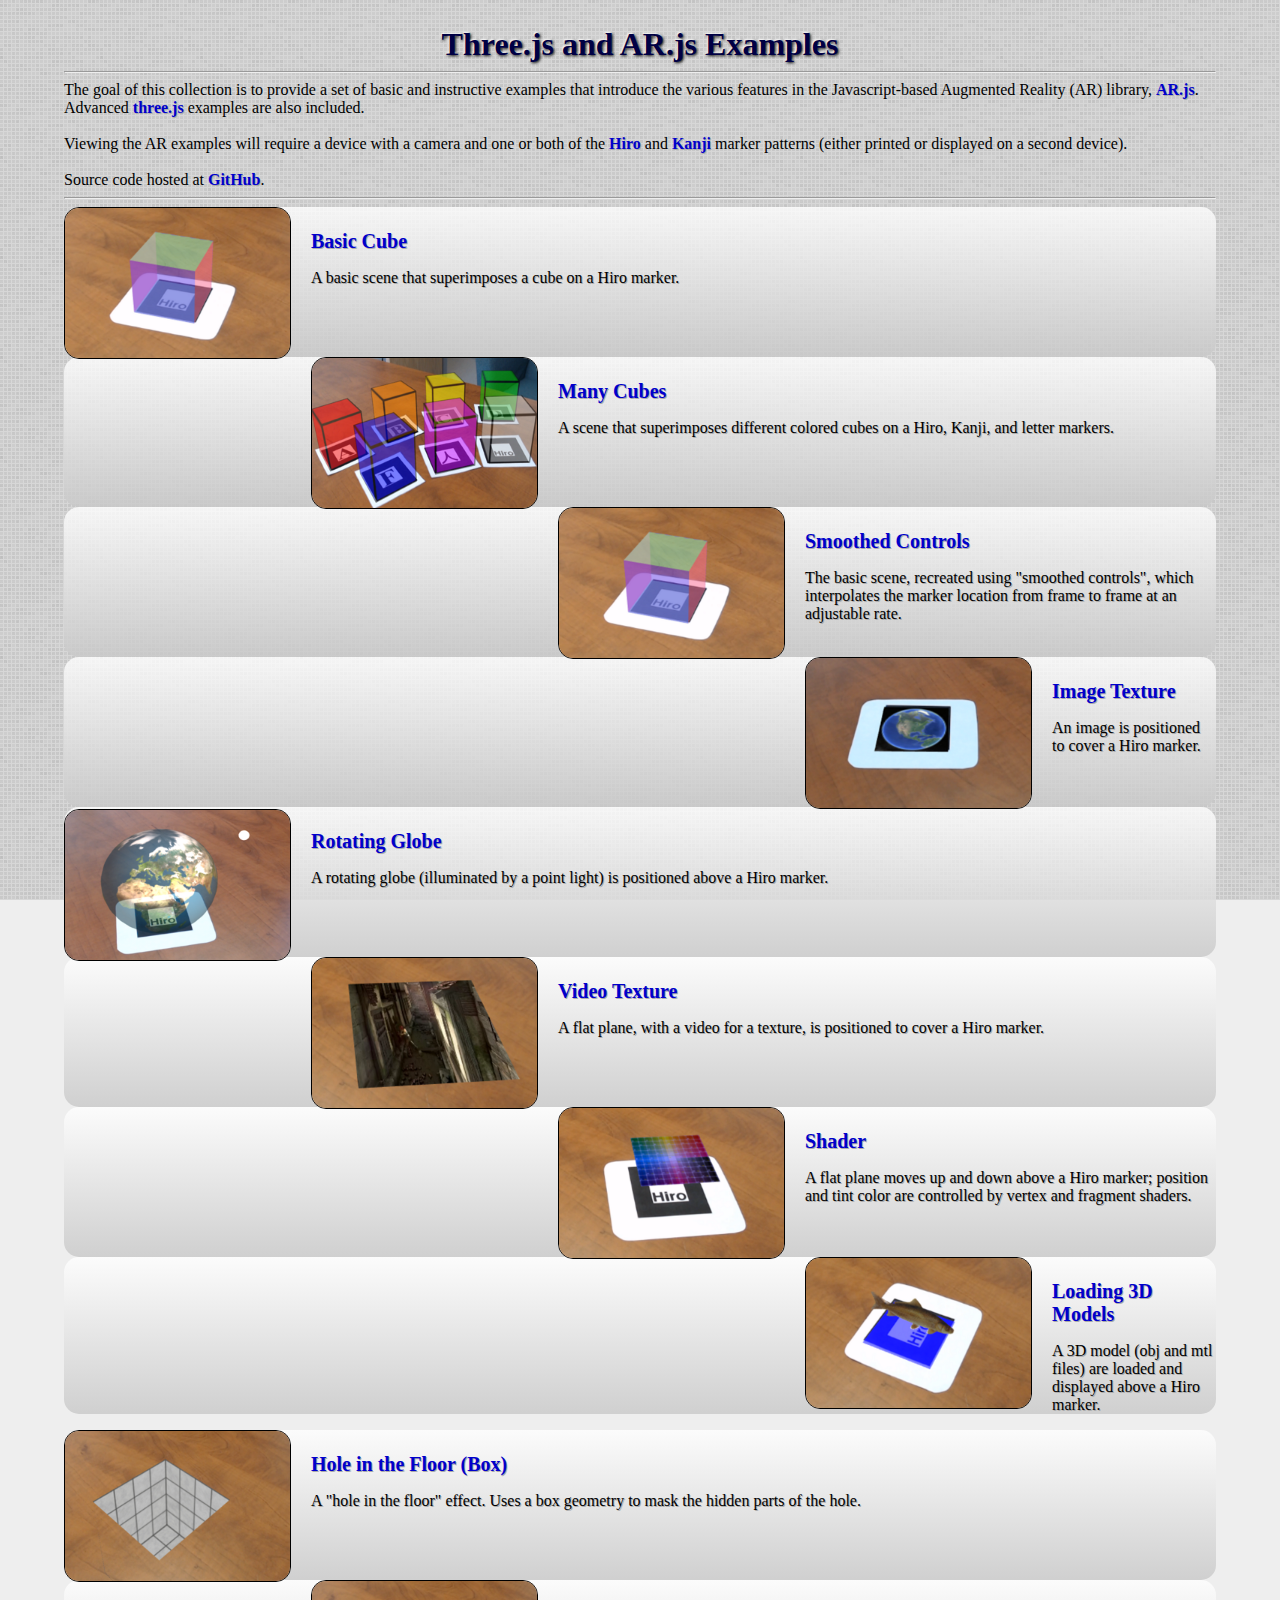
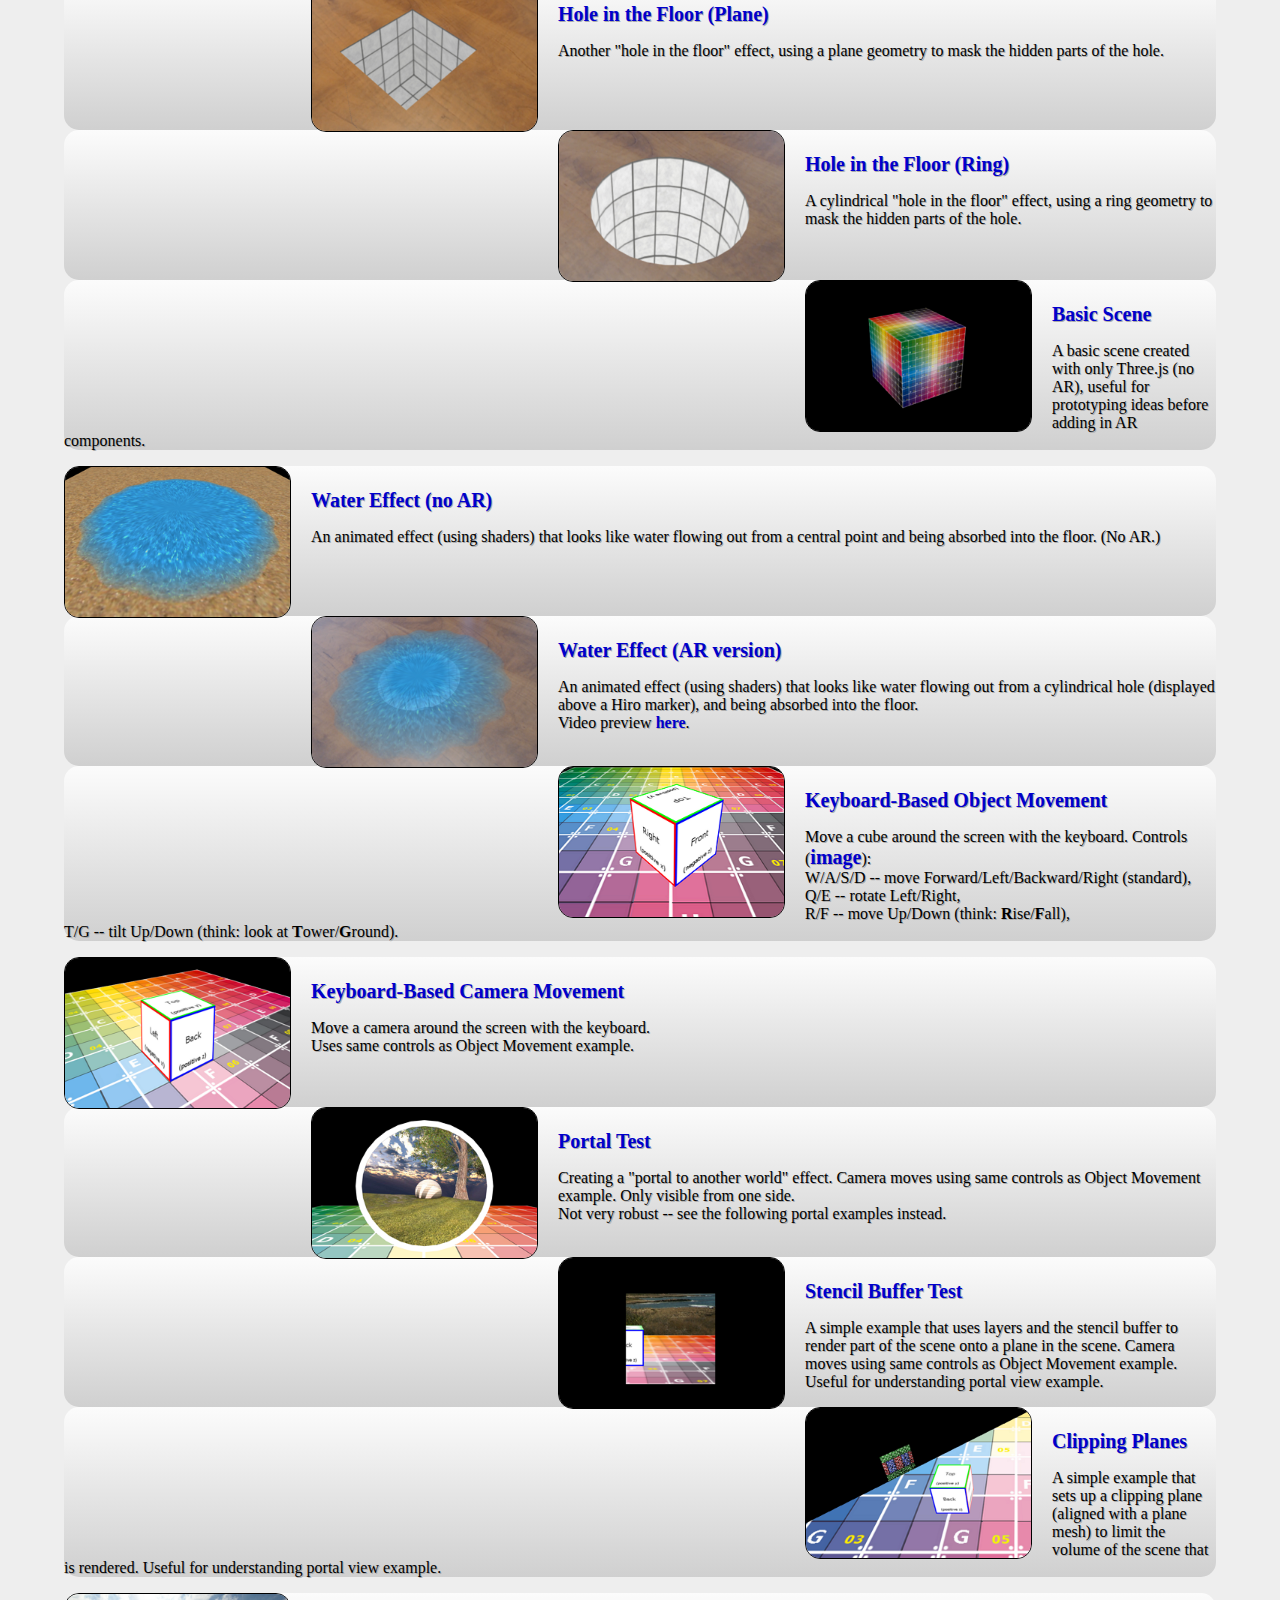
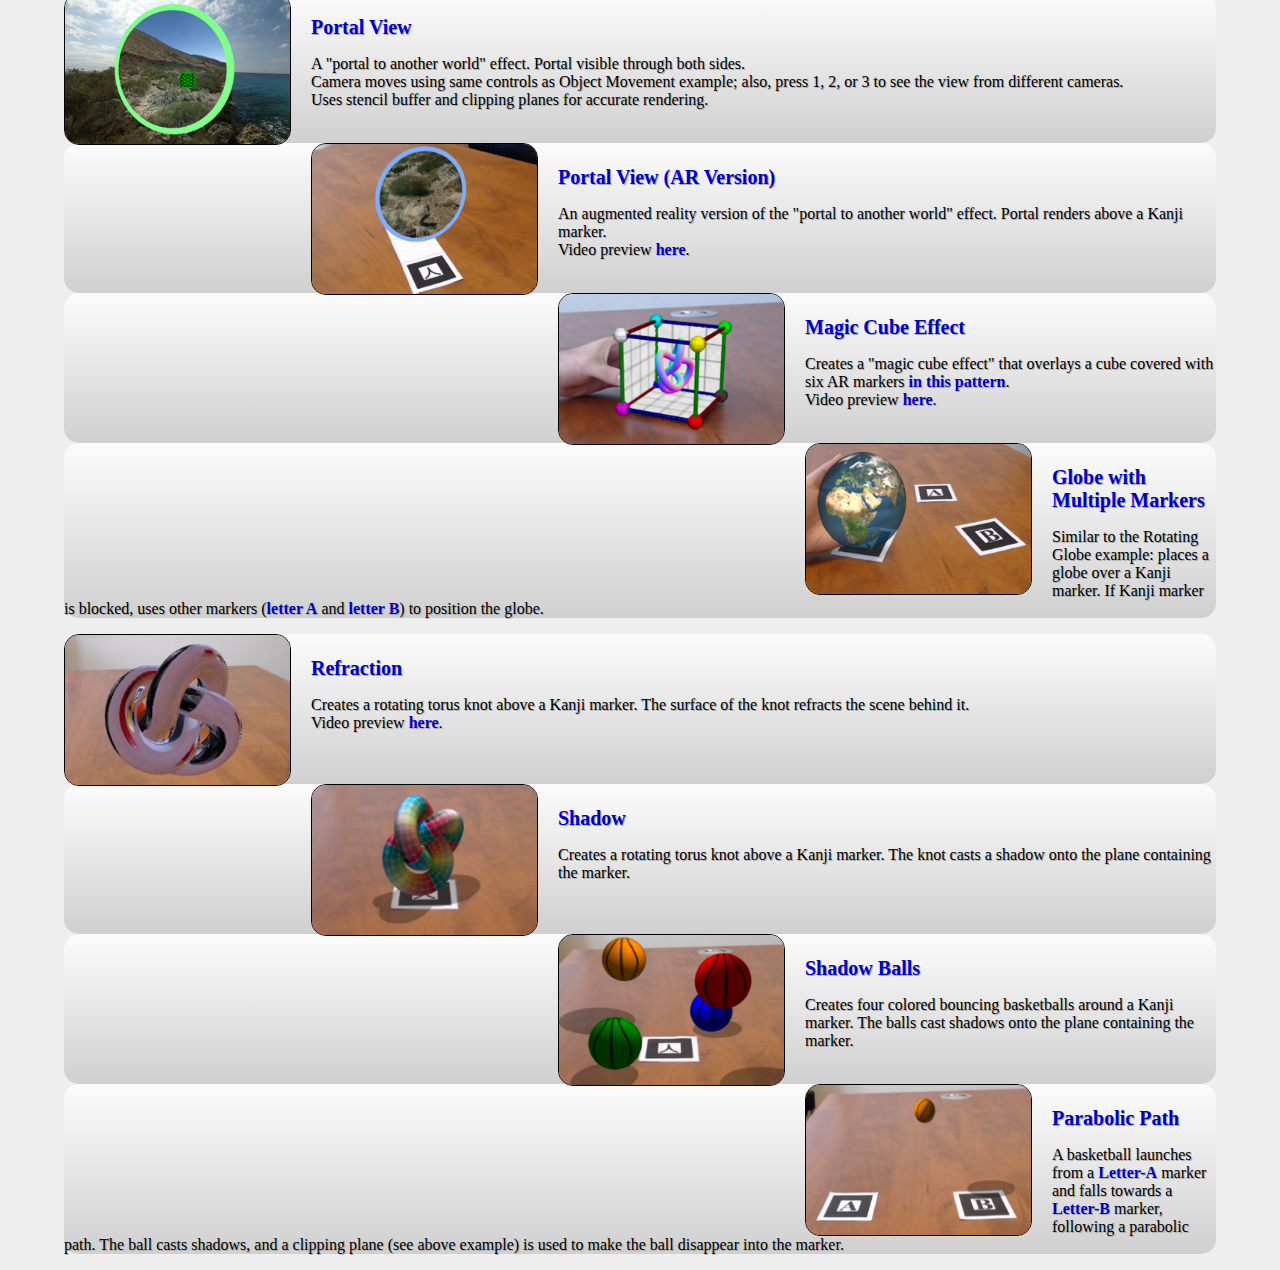
<file: ar/index.html>
<html>
<head>
<title>Three.js and AR.js - examples</title>
<link rel=stylesheet href="css/index.css"/>
</head>
<body>

<div class="bigTitle">Three.js and AR.js Examples</div>
<hr>
The goal of this collection is to provide a set of basic and instructive examples that introduce the various features in the Javascript-based Augmented Reality (AR) library, 
<a class="toc" href="https://github.com/jeromeetienne/AR.js">AR.js</a>. Advanced <a class="toc" href="https://threejs.org/">three.js</a> examples are also included.
<br/><br/>
Viewing the AR examples will require a device with a camera and one or both of the <a class="toc" href="markers/hiro.png">Hiro</a> and <a class="toc" href="markers/kanji.png">Kanji</a> marker patterns (either printed or displayed on a second device).
<br/><br/>
Source code hosted at <a class="toc" href="https://github.com/stemkoski/AR-Examples">GitHub</a>.

<hr/>

<div class="fancy">
<a href="hello-cube.html">
<img src="images/demo/hello-cube.png" class="superImage" />
<br/>Basic Cube</a>
<p class ="superText">A basic scene that superimposes a cube on a Hiro marker.
</p>
</div>

<div class="fancy">
<a href="custom-patterns.html">
<img src="images/demo/custom-patterns.png" class="superImage" />
<br/>Many Cubes</a>
<p class ="superText">A scene that superimposes different colored cubes on a Hiro, Kanji, and letter markers.
</p>
</div>

<div class="fancy">
<a href="smoothed-controls.html">
<img src="images/demo/hello-cube.png" class="superImage" />
<br/>Smoothed Controls</a>
<p class ="superText">The basic scene, recreated using "smoothed controls", which interpolates the marker location from frame to frame at an adjustable rate.
</p>
</div>

<div class="fancy">
<a href="texture.html">
<img src="images/demo/texture.png" class="superImage" />
<br/>Image Texture</a>
<p class ="superText">An image is positioned to cover a Hiro marker.
</p>
</div>

<div class="fancy">
<a href="globe.html">
<img src="images/demo/globe.png" class="superImage" />
<br/>Rotating Globe</a>
<p class ="superText">A rotating globe (illuminated by a point light) is positioned above a Hiro marker.
</p>
</div>

<div class="fancy">
<a href="video.html">
<img src="images/demo/video.png" class="superImage" />
<br/>Video Texture</a>
<p class ="superText">A flat plane, with a video for a texture, is positioned to cover a Hiro marker.
</p>
</div>

<div class="fancy">
<a href="shader.html">
<img src="images/demo/shader.png" class="superImage" />
<br/>Shader</a>
<p class ="superText">A flat plane moves up and down above a Hiro marker; position and tint color are controlled by vertex and fragment shaders.
</p>
</div>

<div class="fancy">
<a href="model.html">
<img src="images/demo/model.png" class="superImage" />
<br/>Loading 3D Models</a>
<p class ="superText">A 3D model (obj and mtl files) are loaded and displayed above a Hiro marker.
</p>
</div>

<div class="fancy">
<a href="hole-box.html">
<img src="images/demo/hole-box.png" class="superImage" />
<br/>Hole in the Floor (Box)</a>
<p class ="superText">A "hole in the floor" effect. Uses a box geometry to mask the hidden parts of the hole.
</p>
</div>

<div class="fancy">
<a href="hole-plane.html">
<img src="images/demo/hole-box.png" class="superImage" />
<br/>Hole in the Floor (Plane)</a>
<p class ="superText">Another "hole in the floor" effect, using a plane geometry to mask the hidden parts of the hole.
</p>
</div>

<div class="fancy">
<a href="hole-ring.html">
<img src="images/demo/hole-ring.png" class="superImage" />
<br/>Hole in the Floor (Ring)</a>
<p class ="superText">A cylindrical "hole in the floor" effect, using a ring geometry to mask the hidden parts of the hole.
</p>
</div>

<div class="fancy">
<a href="basic-scene.html" target="_blank">
<img src="images/demo/basic-scene.png" class="superImage" />
<br/>Basic Scene</a>
<p class ="superText"> A basic scene created with only Three.js (no AR), useful for prototyping ideas before adding in AR components. </p>
</div>

<div class="fancy">
<a href="water-effect.html" target="_blank">
<img src="images/demo/water-effect.png" class="superImage" />
<br/>Water Effect (no AR)</a>
<p class ="superText"> An animated effect (using shaders) that looks like water flowing 
out from a central point and being absorbed into the floor. (No AR.)</p>
</div>

<div class="fancy">
<a href="water-effect-AR.html" target="_blank">
<img src="images/demo/water-effect-AR.png" class="superImage" />
<br/>Water Effect (AR version)</a>
<p class ="superText"> An animated effect (using shaders) that looks like water flowing 
out from a cylindrical hole (displayed above a Hiro marker), and being absorbed into the floor. 
<br/>Video preview <a class="toc" href="https://www.youtube.com/watch?v=3DfcD5APnEU">here</a>. </p>
</div>

<div class="fancy">
<a href="keyboard-mesh-move.html" target="_blank">
<img src="images/demo/mesh-movement.png" class="superImage" />
<br/>Keyboard-Based Object Movement</a>
<p class ="superText"> Move a cube around the screen with the keyboard. Controls (<a href="images/movement-controls.png">image</a>): <br>W/A/S/D -- move Forward/Left/Backward/Right (standard), <br>Q/E -- rotate Left/Right, <br>R/F -- move Up/Down (think: <b>R</b>ise/<b>F</b>all), <br>T/G -- tilt Up/Down (think: look at <b>T</b>ower/<b>G</b>round).</p>
</div>

<div class="fancy">
<a href="keyboard-camera-move.html" target="_blank">
<img src="images/demo/camera-movement.png" class="superImage" />
<br/>Keyboard-Based Camera Movement</a>
<p class ="superText"> Move a camera around the screen with the keyboard. <br>Uses same controls as Object Movement example. </p>
</div>

<div class="fancy">
<a href="portal-half-keyboard-test.html" target="_blank">
<img src="images/demo/portal-half-keyboard-test.png" class="superImage" />
<br/>Portal Test</a>
<p class ="superText"> Creating a "portal to another world" effect. Camera moves using same controls as Object Movement example. Only visible from one side. 
<br/>Not very robust -- see the following portal examples instead.</p>
</div>

<div class="fancy">
<a href="stencil-test.html" target="_blank">
<img src="images/demo/stencil-test.png" class="superImage" />
<br/>Stencil Buffer Test</a>
<p class ="superText"> A simple example that uses layers and the stencil buffer to render part of the scene
onto a plane in the scene. Camera moves using same controls as Object Movement example. Useful for understanding portal view example. </p>
</div>

<div class="fancy">
<a href="clipping-planes.html" target="_blank">
<img src="images/demo/clipping-planes.png" class="superImage" />
<br/>Clipping Planes</a>
<p class ="superText"> A simple example that sets up a clipping plane (aligned with a plane mesh) to limit the volume of the scene that is rendered. Useful for understanding portal view example. </p>
</div>

<div class="fancy">
<a href="portal-view.html" target="_blank">
<img src="images/demo/portal-view.png" class="superImage" />
<br/>Portal View</a>
<p class ="superText"> A "portal to another world" effect. Portal visible through both sides. 
<br/>Camera moves using same controls as Object Movement example; also, press 1, 2, or 3 to see the view from different cameras. 
<br/>Uses stencil buffer and clipping planes for accurate rendering. 
 </p>
</div>

<div class="fancy">
<a href="portal-view-AR.html" target="_blank">
<img src="images/demo/portal-view-AR.png" class="superImage" />
<br/>Portal View (AR Version)</a>
<p class ="superText"> An augmented reality version of the "portal to another world" effect. Portal renders above a Kanji marker.
<br/>Video preview <a class="toc" href="https://www.youtube.com/watch?v=-gZ3Kv9juYg">here</a>. </p>
</div>

<div class="fancy">
<a href="magic-cube.html" target="_blank">
<img src="images/demo/magic-cube.png" class="superImage" />
<br/>Magic Cube Effect</a>
<p class ="superText"> Creates a "magic cube effect" that overlays a cube covered with six AR markers <a class="toc" href="markers/cube.png">in this pattern</a>. 
<br/>Video preview <a class="toc" href="https://www.youtube.com/watch?v=ZI6oJJFgACM">here</a>. </p>
</div>

<div class="fancy">
<a href="globe-multi-marker.html" target="_blank">
<img src="images/demo/globe-multi-marker.png" class="superImage" />
<br/>Globe with Multiple Markers</a>
<p class ="superText"> Similar to the Rotating Globe example: places a globe over a Kanji marker. If Kanji marker is blocked, uses other markers (<a class="toc" href="markers/letterA.png">letter A</a> and <a class="toc" href="markers/letterB.png">letter B</a>) to position the globe. </p>
</div>

<div class="fancy">
<a href="refraction.html" target="_blank">
<img src="images/demo/refraction.png" class="superImage" />
<br/>Refraction</a>
<p class ="superText"> Creates a rotating torus knot above a Kanji marker. The surface of the knot refracts the scene behind it.
<br/>Video preview <a class="toc" href="https://www.youtube.com/watch?v=8-YnBk1LL-8">here</a>. 
</p>
</div>

<div class="fancy">
<a href="shadow.html" target="_blank">
<img src="images/demo/shadow.png" class="superImage" />
<br/>Shadow</a>
<p class ="superText"> Creates a rotating torus knot above a Kanji marker. The knot casts a shadow onto the plane containing the marker. </p>
</div>

<div class="fancy">
<a href="shadow-balls.html" target="_blank">
<img src="images/demo/shadow-balls.png" class="superImage" />
<br/>Shadow Balls</a>
<p class ="superText"> Creates four colored bouncing basketballs around a Kanji marker. The balls cast shadows onto the plane containing the marker. </p>
</div>

<div class="fancy">
<a href="parabolic-path.html" target="_blank">
<img src="images/demo/parabolic-path.png" class="superImage" />
<br/>Parabolic Path</a>
<p class ="superText"> A basketball launches from a <a class="toc" href="markers/letterA.png">Letter-A</a> marker and falls towards a <a class="toc" href="markers/letterB.png">Letter-B</a> marker, following a parabolic path. The ball casts shadows, and a clipping plane (see above example) is used
to make the ball disappear into the marker. </p>
</div>

<!--
<div class="fancy">
<a href="screen-hole.html" target="_blank">
<img src="images/demo/screen-hole.png" class="superImage" />
<br/>Screen Hole with Multiple Markers</a>
<p class ="superText"> Simulating a "hole-in-the-wall" effect; uses <a href="markers/kanji-abcd.png">Kanji-ABCD</a> pattern. For simplicity, open <a href="screen-hole-QR.png">this image</a> and scan the QR code with your phone/tablet to be brought directly to the example (idea from Jerome Etienne). </p>
</div>
-->

<!--
<div class="fancy">
<a href="zzzz.html" target="_blank">
<img src="images/demo/zzzz.png" class="superImage" />
<br/>zzzz</a>
<p class ="superText"> ... </p>
</div>
-->

</body>
</html>
</file>
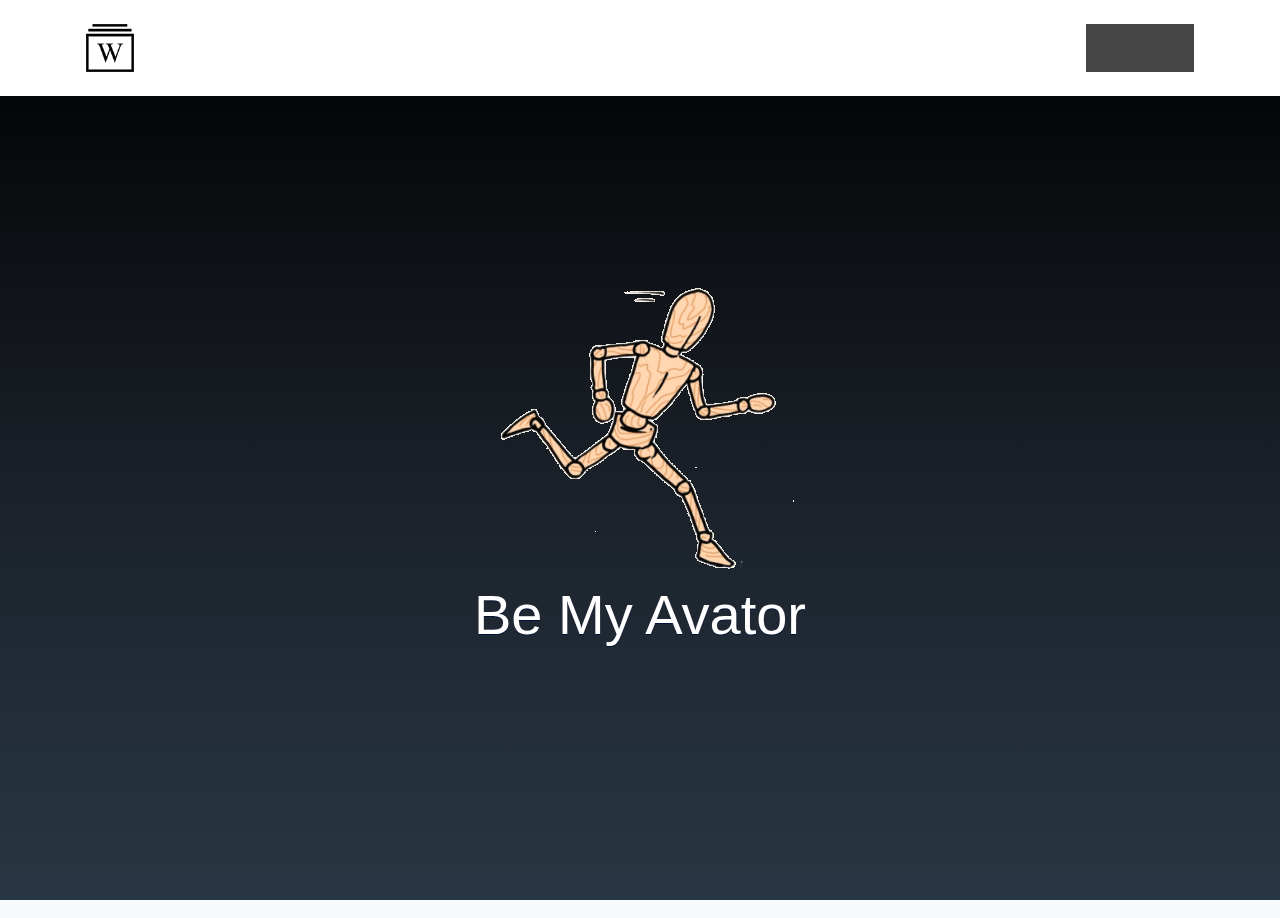
<file: copy.html>
---
layout: none
title: 404 - Page not found
permalink: /slides/keynote.html
---
<!doctype html>
<html lang="en" prefix="og: http://ogp.me/ns#">
  <head>
    <meta charset="utf-8">
    <meta name="viewport" content="width=device-width, initial-scale=1">

    <!-- CLEAN MARKUP = GOOD KARMA.
      Hi source code lover,

      you're a curious person and a fast learner ;)
      Let's make something beautiful together. Contribute on Github:
      https://github.com/webslides/webslides

      Thanks!
    -->

    <!-- SEO -->
    <title>WebSlides Keynote: Make a Keynote presentation using HTML</title>
    <meta name="description" content="WebSlides is the easiest way to make HTML presentations. Just essential features, clean code, and lovely CSS.">

    <!-- URL CANONICAL -->
    <!-- <link rel="canonical" href="http://your-url.com/permalink"> -->

    <!-- Google Fonts -->
    <link href="https://fonts.googleapis.com/css?family=Roboto:100,100i,300,300i,400,400i,700,700i%7CMaitree:200,300,400,600,700&amp;subset=latin-ext" rel="stylesheet">

    <!-- CSS Base -->
    <link rel="stylesheet" type='text/css' media='all' href="../static/css/webslides.css">

    <!-- Optional - CSS SVG Icons (Font Awesome) -->
    <link rel="stylesheet" type="text/css" media="all" href="../static/css/svg-icons.css">

    <!-- SOCIAL CARDS (ADD YOUR INFO) -->

    <!-- FACEBOOK -->
    <meta property="og:url" content="http://your-url.com/permalink"> <!-- EDIT -->
    <meta property="og:type" content="article">
    <meta property="og:title" content="Make a Keynote presentation using HTML"> <!-- EDIT -->
    <meta property="og:description" content="Using Augremented Reality To Advertise Your Company"> <!-- EDIT -->
    <meta property="og:updated_time" content="2017-01-04T17:32:14"> <!-- EDIT -->
    <meta property="og:image" content="../static/images/share-webslides.jpg" > <!-- EDIT -->

    <!-- TWITTER -->
    <meta name="twitter:card" content="summary_large_image">
    <meta name="twitter:site" content="@webslides"> <!-- EDIT -->
    <meta name="twitter:creator" content="@jlantunez"> <!-- EDIT -->
    <meta name="twitter:title" content="Make a Keynote presentation using HTML"> <!-- EDIT -->
    <meta name="twitter:description" content="Using Augremented Reality To Advertise Your Company"> <!-- EDIT -->
    <meta name="twitter:image" content="../static/images/share-webslides.jpg"> <!-- EDIT -->

    <!-- FAVICONS -->
    <link rel="shortcut icon" sizes="16x16" href="../static/images/favicons/favicon.png">
    <link rel="shortcut icon" sizes="32x32" href="../static/images/favicons/favicon-32.png">
    <link rel="apple-touch-icon icon" sizes="76x76" href="../static/images/favicons/favicon-76.png">
    <link rel="apple-touch-icon icon" sizes="120x120" href="../static/images/favicons/favicon-120.png">
    <link rel="apple-touch-icon icon" sizes="152x152" href="../static/images/favicons/favicon-152.png">
    <link rel="apple-touch-icon icon" sizes="180x180" href="../static/images/favicons/favicon-180.png">
    <link rel="apple-touch-icon icon" sizes="192x192" href="../static/images/favicons/favicon-192.png">

    <!-- Android -->
    <meta name="mobile-web-app-capable" content="yes">
    <meta name="theme-color" content="#333333">
  </head>
  <body>
    <header role="banner">
      <nav role="navigation">
        <p class="logo"><a href="../index.html" title="WebSlides">WebSlides</a></p>
        <ul>
          <li class="github">
            <a rel="external" href="https://github.com/webslides/webslides" title="Github">
              <svg class="fa-github">
                <use xlink:href="#fa-github"></use>
              </svg>
              <em>WebSlides</em>
            </a>
          </li>
          <li class="twitter">
            <a rel="external" href="https://twitter.com/webslides" title="Twitter">
              <svg class="fa-twitter">
                <use xlink:href="#fa-twitter"></use>
              </svg>
              <em>@WebSlides</em>
            </a>
          </li>
          <!--  <li class="dribbble"><a rel="external" href="http://dribbble.com/webslides" title="Dribbble"><svg class="fa-dribbble"><use xlink:href="#fa-dribbble"></use></svg> <em>webslides</em></a></li> -->
        </ul>
      </nav>
    </header>

    <main role="main">
      <article id="webslides">

        <!-- Quick Guide
          - Each parent <section> in the <article id="webslides"> element is an individual slide.
          - Vertical sliding = <article id="webslides" class="vertical">
          - <div class="wrap"> = container 90% / <div class="wrap size-50"> = 45%;
        -->

        <section class="bg-apple aligncenter">
          <!--.wrap = container (width: 90%) -->
          <div class="wrap">
            <h1><img src="../static/images/123a.png" alt="Apple Logo"></h1>
            <h1>Be My Avator</h1>
          </div>
          <!-- .end .wrap -->
        </section>
        <section class="bg-apple">
          <!--.wrap = container (width: 90%) -->
          <div class="wrap size-50">
            <h1>How Can I Get My Information In Front Of Right People</h1>
            <p class="text-intro">And How Do I Make Sure That My Information Is Going To Be There After I leave.</p>
           <!-- <p><code>.bg-apple</code></p>-->
           
          </div>
          <!-- .end .wrap -->
        </section>
        <section class="bg-apple aligncenter">
          <!--.wrap = container (width: 90%) -->
          <div class="wrap">
            <h2>Let Me Present "Be My Avatar"</h2>
          </div>
          <!-- .end .wrap -->
        </section>
        <section class="bg-apple">
          <div class="wrap">
            <h2>Features</h2>
            <ul class="flexblock features">
              <li>
                <div>
                  <h2>
                    <span>&rarr;</span>
                    Simple Navigation
                  </h2>
                  with arrow keys and swipe.
                </div>
              </li>
              <li>
                <div>
                  <h2>
                   <img src="/static/images/3d.png" />
                   3d Intergration and Image Interaction
                  </h2>
                  For Your Perfect Interaction
                </div>
              </li>
              <li>
                <div>
                  <h2>
                    <img src="/static/images/ai.png" />
                    AI Interaction
                  </h2>
                  Allowing You To Customize For Development
                </div>
              </li>
              <li>
                <div>
                  <h2>
                    <span>40<sup>+</sup></span>
                    Beautiful Components
                  </h2>
                  Covers, cards, quotes...
                </div>
              </li>
              <li>
                <div>
                  <h2>
                    <svg class="fa-text-height">
                      <use xlink:href="#fa-text-height"></use>
                    </svg>
                    Vertical Rhythm
                  </h2>
                  Use multiples of 8.
                </div>
              </li>
              <li>
                <div>
                  <h2>
                    <span>500<sup>+</sup></span>
                    SVG Icons
                  </h2>
                  Font Awesome Kit.
                </div>
              </li>
            </ul>
          </div>
        </section>
        <section class="bg-apple">
          <div class="wrap">
            <div class="content-left">
              <h2>Technologies We Are Using</h2>
            </div>
            <!-- end .content-left -->
            <div class="content-left">
              <p>Be My Avatar is a wonderful way to showcase your you. And All Content Is Owned By The User. Images are property of their respective owners.</p>
            </div>
            <!-- end .content-left -->
            <ul class="flexblock">
              <li>
                <div>
                  <img class="" src="../static/images/logos/blender.svg" alt="Blender">
                </div>
              </li>
              <li>
                <div>
                  <img class="" src="../static/images/logos/threejs.svg" alt="Three.js">
                </div>
              </li>
              <li>
                <div>
                  <img class="" src="../static/images/react.png" alt="React Native">
                </div>
              </li>
            </ul>
          </div>
          <!-- .end .wrap -->
        </section>
        <section class="bg-apple">
          <div class="wrap">
            <div class="content-left">
              <h2>Be My Avator can help you build a culture of excellence.</h2>
            </div>
            <!-- end .content-left -->
            <div class="content-left">
              <p>The art of storytelling has changed. Hypertext, clean code, and beauty as narrative elements. Just essential features and lovely CSS. Plus Augrmented Reality, 3D Intergration and Image Intraction. </p>
            </div>
            <!-- end .content-left -->
            <ul class="flexblock metrics">
              <li> Founded
                <span>2021</span>
              </li>
              <li>
                <span>
                  <svg class="fa-users">
                    <use xlink:href="#fa-users"></use>
                  </svg>
                </span>
                5 Subscribers
              </li>
              <li>
                <span>
                  <svg class="fa-line-chart">
                    <use xlink:href="#fa-line-chart"></use>
                  </svg>
                </span>
                Revenue: $1M
              </li>
              <li>
                Monthly Growth
                <span>64%</span>
              </li>
            </ul>
          </div>
          <!-- .end .wrap -->
        </section>
        <section class="bg-apple">
          <!--.wrap o <nav> = container 1200px -->
          <div class="wrap">
            <ul class="flexblock metrics border">
              <li> Founded
                <span>2021</span>
              </li>
              <li>
                <span>
                  <svg class="fa-users">
                    <use xlink:href="#fa-users"></use>
                  </svg>
                </span>
                5 Subscribers
              </li>
              <li>
                <span>
                  <svg class="fa-line-chart">
                    <use xlink:href="#fa-line-chart"></use>
                  </svg>
                </span>
                Revenue: $16M
              </li>
              <li>
                Monthly Growth
                <span>64%</span>
              </li>
              <li>
                <span>
                  <svg class="fa-building-o">
                    <use xlink:href="#fa-building-o"></use>
                  </svg>
                </span>
                1 Offices
              </li>
              <li>
                <span>
                  <svg class="fa-smile-o">
                    <use xlink:href="#fa-smile-o"></use>
                  </svg>
                </span>
                1 Employee
              </li>
              <li>
                <span>
                $4M
                </span>
                EBITDA
              </li>
              <li>
                <span>
                  <svg class="fa-university">
                    <use xlink:href="#fa-university"></use>
                  </svg>
                </span>
                Bank: £0
              </li>
            </ul>
          </div>
          <!-- .end .wrap -->
        </section>
        <section class="bg-apple aligncenter">
          <span class="background dark" style="background-image:url('https://source.unsplash.com/pb_lF8VWaPU/')"></span>
          <div class="wrap">
            <h2 class="text-data">3,000</h2>
            <h3>Downloads In The First 24 hours</h3>
          </div>
          <!-- .end .wrap -->
        </section>
        <section class="bg-apple aligncenter">
          <!--.wrap = container (width: 90%) -->
          <div class="wrap">
            <h2 class="text-data">£10 Million</h2>
            <h3>Revenue in Q4 2024</h3>
          </div>
          <!-- .end .wrap -->
        </section>
       <!-- <section class="bg-apple slide-bottom">-->
          <!-- Overlay/Opacity: [class*="bg-"] > .background.dark or .light -->
         <!-- <span class="background" style="background-image:url('https://source.unsplash.com/Y5Tjb62cxl8/')"></span>
          <div class="wrap">
            <div class="content-left">
              <p>
                <svg class="large fa-tree">
                  <use xlink:href="#fa-tree"></use>
                </svg>
              </p>
              <h2>1,000,000</h2>
              <h3>We're working to protect up to a million acres of sustainable forest.</h3>
            </div>
          </div>-->
          <!-- .end .wrap -->
       <!--  </section>-->
        <section class="bg-apple">
          <div class="wrap">
            <div class="card-50">
              <figure><img class="aligncenter" src="../static/images/iphone.png" alt="iPhone"></figure>
              <div class="flex-content">
                <h2>
                  <svg class="fa-apple">
                    <use xlink:href="#fa-apple"></use>
                  </svg>
                  System Requirements And Compatibility<br />
                  iPhone 7
                </h2>
                <p class="text-intro">3D Touch, 12MP photos, and 4K video.</p>
                <p>Every iPhone they have made was built on the same belief. That a phone should be more than a collection of features. That, above all, a phone should be absolutely simple, beautiful, and magical to use.</p>
              </div>
              <!-- end .flex-content-->
            </div>
            <!-- end .card-50-->
          </div>
          <!-- .end .wrap -->
        </section>
        <section class="bg-apple">
          <div class="wrap">
            <div class="grid vertical-align">
              <div class="column">
                <h2>
                  <svg class="fa-apple">
                    <use xlink:href="#fa-apple"></use>
                  </svg>
                  iPhone 7
                </h2>
                <p class="text-intro">I worked closely with the very talented people at JustinInIT and created a new website. Content <a href="https://bemyavator.github.io/">demo.</a> </p>
                <ul class="description">
                  <li>
                    <span class="text-label">
                    Client:
                    </span>
                    Apple (2016)
                  </li>
                  <li>
                    <span class="text-label">
                    Services:
                    </span>
                    Web Design
                  </li>
                  <li>
                    <span class="text-label">
                    Website:
                    </span>
                    <a href="https://apple.com/iphone/">apple.com/iphone</a>
                  </li>
                </ul>
              </div>
              <!-- end .column-->
              <div class="column">
                <figure>
                  <img src="../static/images/iphone.png" alt="iPhone">
                </figure>
              </div>
              <!-- end figure-->
            </div>
            <!-- end .grid-->
          </div>
          <!-- end .wrap-->
        </section>
        <section class="bg-apple">
          <div class="wrap">
            <div class="card-50">
              <div class="flex-content">
                <ul class="flexblock specs">
                  <li>
                    <div>
                      <svg class="fa-wifi">
                        <use xlink:href="#fa-wifi"></use>
                      </svg>
                      <h2>Ultra-Fast WiFi</h2>
                      Faster LTE with the best worldwide roaming.
                    </div>
                  </li>
                  <li>
                    <div>
                      <svg class="fa-camera">
                        <use xlink:href="#fa-camera"></use>
                      </svg>
                      <h2>Two cameras that shoot as one.</h2>
                      12MP wide angle.
                    </div>
                  </li>
                  <li>
                    <div>
                      <svg class="fa-life-ring">
                        <use xlink:href="#fa-life-ring"></use>
                      </svg>
                      <h2>Lifetime Warranty </h2>
                      We'll fix it or if we can't, we'll replace it.
                    </div>
                  </li>
                </ul>
              </div>
              <!-- end .flex-content-->
              <figure>
                <img class="aligncenter" src="../static/images/iphone.png" alt="iPhone 6">
              </figure>
            </div>
          </div>
          <!-- .end .wrap -->
        </section>
        <section class="bg-apple aligncenter">
          <div class="wrap zoomIn">
            <h1>
              <svg class="fa-apple">
                <use xlink:href="#fa-apple"></use>
              </svg>
              <a href="https://bemyavator.github.io/examples/basic.html#image">Demo</a>
            </h1>
          </div>
          <!-- .end .wrap -->
        </section>
        
        <section class="bg-apple">
          <span class="background-right-bottom" style="background-image:url('https://webslides.tv/static/images/tim-cook.png')"></span>
          <div class="wrap">
            <div class="content-left">
              <blockquote>
                <p>&ldquo;We see that privacy is a fundamental human right that people have. We are going to do everything that we can to help maintain that trust.&rdquo;</p>
                <p><cite>Tim Cook, CEO of Apple.</cite></p>
              </blockquote>
            </div>
          </div>
          <!-- .end .wrap -->
        </section>
        
        <section class="bg-apple fullscreen">
          <!-- Fullscreen Video -->
          <div class="embed">
            <div data-youtube data-youtube-id="lvOKBQvbLhg" data-autoplay></div>
          </div>
          <!-- .end .embed -->
        </section>
        <section class="fullscreen bg-apple aligncenter">
         <div class="embed">
           <video autoplay loop muted poster="https://webslides.tv/static/images/peggy.jpg">
            <source src="https://webslides.tv/static/videos/peggy.mp4" type="video/mp4">
           </video>
          </div><!-- .embed -->
          <!-- .wrap = container (width: 90%) -->
          <div class="wrap size-50">
            <h2><strong>Be Awesome</strong></h2>
          </div>
        </section>
       
        <section class="bg-apple aligncenter">
          <span class="background-right-bottom" style="background-image:url('https://webslides.tv/static/images/tim-cook.png')"></span>
          <div class="wrap">
            <h1>One more thing...</h1>
          </div>
          <!-- .end .wrap -->
        </section>
        
        
        <section class="bg-apple aligncenter">
          <h2 class="text-emoji zoomIn">😎</h2>
          <h3><strong>Thank you!</strong></h2>
          <p><a href="https://twitter.com/webslides" title="@WebSlides on Twitter">@ju3t1ng</a></p>
        </section>

      </article>
    </main>
    <!--main-->

    <!-- Required -->
    <script src="../static/js/webslides.js"></script>

    <script>
      window.ws = new WebSlides();
    </script>

    <!-- OPTIONAL - svg-icons.js (fontastic.me - Font Awesome as svg icons) -->
    <script defer src="../static/js/svg-icons.js"></script>

  </body>
</html>
</file>
<file: ar/css/index.css>
body 
{
	background-color: #eeeeee;
	background-image: url("../images/pixels.png");
	background-repeat: repeat;      /* repeat, no-repeat */
	background-attachment: fixed;   /* scroll, fixed */
	background-position: top left;  /* for no-repeat setting: top/bottom, left/right */
	margin: 2% 5% 0% 5%;            /* top, left, bottom, right or TRBL */
	
	font-family: Georgia, Serif;	/* list font names in order of preference */
	font-weight: normal;            /* normal, bold */
	font-style: normal;             /* normal, italic */
	font-variant: normal;           /* normal, small-caps */
	font-size: 16px;                /* font size */
	color: #000000;                 /* hexadecimal RGB color code */
	text-decoration: none;          /* none, underline, overline, line-through */
	text-align: left;               /* left, right, center, justify */
}

.fancy
{
	min-height: 150px;
	/* next two lines for elder IE compatibility */
	height: auto !important; 
	height: 150px; 
	
	/* Background color and gradients */
	background: #eeeeee;
	background: -moz-linear-gradient(top, #ffffff, #cccccc);
	background: -webkit-gradient(linear, 0% 0%, 0% 100%, from(#ffffff), to(#cccccc));
	/* really nifty translucence */
	background: -moz-linear-gradient(top, rgba(255, 255, 255, 0.8), rgba(200, 200, 200, 0.8) );
	background: -webkit-gradient(linear, 0% 0%, 0% 100%, from( rgba(255, 255, 255, 0.8) ), to( rgba(200, 200, 200, 0.8) ));
	
	/* Rounded corners */
	-moz-border-radius: 15px 15px 15px 15px;
	-webkit-border-radius: 15px 15px 15px 15px;
	border-radius: 15px 15px 15px 15px;
}

/* Page text links */
a 
{
	font-size: 20px;
	font-weight: bold;
	font-variantx: small-caps;
	color:#00c;
	text-shadow: 1px 1px 0px #aaa;
	margin: 13px 0px 0px 0px;
	text-decoration: none;
	
	-webkit-transition: all 300ms ease-in-out;
	-moz-transition: all 300ms ease-in-out;
	-o-transition: all 300ms ease-in-out;
	-ms-transition: all 300ms ease-in-out;
	transition: all 300ms ease-in-out; 
}

.toc
{
	font-size: 16px;
}

a:hover 
{
	color:#c00;
	/*text-shadow: 1px 1px 0px #f00;
	/* gradual change */
	-webkit-transition: all 300ms ease-in-out;
	-moz-transition: all 300ms ease-in-out;
	-o-transition: all 300ms ease-in-out;
	-ms-transition: all 300ms ease-in-out;
	transition: all 300ms ease-in-out; 
}

.superText
{
	color: #000;
	text-shadow: 1px 1px 0px #aaa;
}

a .superImage
{  
	height: 150px;
	width: 225px;
	border: 1px solid #000000;
	margin: 0px 20px 0px 0px;
	float:left;
	
	
	/* Rounded corners */
	-moz-border-radius: 15px 15px 15px 15px;
	-webkit-border-radius: 15px 15px 15px 15px;
	border-radius: 15px 15px 15px 15px;
	
	position: relative; 
	
	-webkit-transition: all 300ms ease-in-out;
	-moz-transition: all 300ms ease-in-out;
	-o-transition: all 300ms ease-in-out;
	-ms-transition: all 300ms ease-in-out;
	transition: all 300ms ease-in-out; 
}  

a:hover .superImage
{  
	top: -10px;  
	
	/* fallback on standard opaque colors */
	-moz-box-shadow: 10px 10px 5px #888;
	-webkit-box-shadow: 10px 10px 5px #888;
	box-shadow: 10px 10px 5px #888;
	/* translucent: the way shadows should be */
	-moz-box-shadow: 10px 10px 5px rgba(0, 0, 0, 0.5);
	-webkit-box-shadow: 10px 10px 5px rgba(0, 0, 0, 0.5);
	box-shadow: 10px 10px 5px rgba(0, 0, 0, 0.5);
	
	-webkit-transition: all 300ms ease-in-out;
	-moz-transition: all 300ms ease-in-out;
	-o-transition: all 300ms ease-in-out;
	-ms-transition: all 300ms ease-in-out;
	transition: all 300ms ease-in-out;
}  

.bigTitle
{
	font-size: 32px;
	font-weight: bold;
	font-variantx: small-caps;
	color:#004;
	text-align: center;
	text-shadow: -1px -1px 2px #fff, 1px 1px 3px #000;	
}
</file>
<file: static/css/svg-icons.css>
/*=====================================================
Important! 
/js/svg-icons.js is required.
======================================================= */

/*=====================================================
Font Awesome 4.4 as SVG Icons via http://fontastic.me  
class = .fa- (Go to https://fortawesome.github.io/Font-Awesome/icons/)

SVG ICONS - Don't use icon fonts: 
https://speakerdeck.com/ninjanails/death-to-fa-fonts
======================================================= */

svg {
	display: inline-block;
	vertical-align: middle;
	width: 1em;
	height: 1em;

}
[class*="fa-"].large{font-size: 8rem;}


.fa-glass {
	width: 1.0000000298023224em;
}

.fa-music {
	width: 0.8571396097540855em;
}

.fa-search {
	width: 0.9285706554849185em;
}

.fa-envelope-o {
	width: 1.000000972300768em;
}

.fa-heart {
	width: 0.9999999646097422em;
}

.fa-star {
	width: 0.9285713043063879em;
}

.fa-star-o {
	width: 0.9285713043063879em;
}

.fa-user {
	width: 0.785713868836563em;
}

.fa-film {
	width: 1.071429569274187em;
}

.fa-th-large {
	width: 0.9285712415972966em;
}

.fa-th {
	width: 1.0000000521540642em;
}

.fa-th-list {
	width: 1.0000000521540642em;
}

.fa-check {
	width: 1.0000000596046448em;
}

.fa-close {
	width: 0.7857149094343185em;
}

.fa-search-plus {
	width: 0.9285706554849185em;
}

.fa-search-minus {
	width: 0.9285706554849185em;
}

.fa-power-off {
	width: 0.8571455205480252em;
}

.fa-signal {
	width: 0.9999999916180968em;
}

.fa-trash-o {
	width: 0.7857138803228736em;
}

.fa-home {
	width: 0.928572153672576em;
}

.fa-file-o {
	width: 0.8571445867419243em;
}

.fa-clock-o {
	width: 0.8571425850192682em;
}

.fa-road {
	width: 1.0714228972792625em;
}

.fa-download {
	width: 0.9285713359713554em;
}

.fa-arrow-circle-o-down {
	width: 0.8571425850192682em;
}

.fa-arrow-circle-o-up {
	width: 0.8571425850192682em;
}

.fa-inbox {
	width: 0.8571455143392086em;
}

.fa-play-circle-o {
	width: 0.8571425850192682em;
}

.fa-repeat {
	width: 0.8571445668737852em;
}

.fa-refresh {
	width: 0.8571436268589423em;
}

.fa-list-alt {
	width: 1.000000972300768em;
}

.fa-lock {
	width: 1.000000972300768em;
}

.fa-flag {
	width: 1.0357158780097961em;
}

.fa-headphones {
	width: 0.9285684004426003em;
}

.fa-volume-off {
	width: 0.42857232317328453em;
}

.fa-volume-down {
	width: 0.642858412116766em;
}

.fa-volume-up {
	width: 0.9285729192197323em;
}

.fa-qrcode {
	width: 0.7857138514518738em;
}

.fa-tag {
	width: 0.8454238213598728em;
}

.fa-tags {
	width: 1.0597098506987095em;
}

.fa-book {
	width: 0.9302451089024544em;
}

.fa-bookmark {
	width: 0.7142852507531643em;
}

.fa-print {
	width: 0.9285733308643103em;
}

.fa-camera {
	width: 1.0714288031060732em;
}

.fa-font {
	width: 0.9285733103752136em;
}

.fa-bold {
	width: 0.7857098877429962em;
}

.fa-italic {
	width: 0.5714278221130371em;
}

.fa-text-height {
	width: 1.000002734363079em;
}

.fa-text-width {
	width: 0.857142724096775em;
}

.fa-align-left {
	width: 0.9999999664723873em;
}

.fa-align-center {
	width: 1.0000009797513485em;
}

.fa-align-right {
	width: 1.0000009797513485em;
}

.fa-align-justify {
	width: 1.0000009797513485em;
}

.fa-list {
	width: 0.9999999906867743em;
}

.fa-dedent {
	width: 0.9999989476054907em;
}

.fa-indent {
	width: 0.9999989476054907em;
}

.fa-video-camera {
	width: 0.9999980057277753em;
}

.fa-image {
	width: 1.071429569274187em;
}

.fa-pencil {
	width: 0.8454248607158661em;
}

.fa-map-marker {
	width: 0.8714316554367542em;
	margin-top: -0.2em;
}

.fa-adjust {
	width: 0.8571425850192682em;
}

.fa-tint {
	width: 0.8714316815137863em;
}

.fa-edit {
	width: 0.9955342138805463em;
}

.fa-share-square-o {
	width: 0.9285693491497113em;
}

.fa-check-square-o {
	width: 0.9280096615352704em;
}

.fa-arrows {
	width: 0.9999999888241291em;
}

.fa-step-backward {
	width: 0.5714307241141796em;
}

.fa-fast-backward {
	width: 1.000000935047865em;
}

.fa-backward {
	width: 0.9966524690389633em;
}

.fa-play {
	width: 0.7851562518626451em;
}

.fa-pause {
	width: 0.8571436069905758em;
}

.fa-stop {
	width: 0.8571436069905758em;
}

.fa-forward {
	width: 0.8604901600629091em;
}

.fa-fast-forward {
	width: 0.9999990034848452em;
}

.fa-step-forward {
	width: 0.5714267063885927em;
}

.fa-eject {
	width: 0.85825614631176em;
}

.fa-chevron-left {
	width: 0.7500009983778em;
}

.fa-chevron-right {
	width: 0.6785712540149689em;
}

.fa-plus-circle {
	width: 0.8571425850192682em;
}

.fa-minus-circle {
	width: 0.8571425850192682em;
}

.fa-times-circle {
	width: 0.8571425850192682em;
}

.fa-check-circle {
	width: 0.8571425850192682em;
}

.fa-question-circle {
	width: 0.8571425850192682em;
}

.fa-info-circle {
	width: 0.8571425850192682em;
}

.fa-crosshairs {
	width: 0.8571436069905758em;
}

.fa-times-circle-o {
	width: 0.8571425850192682em;
}

.fa-check-circle-o {
	width: 0.8571425850192682em;
}

.fa-ban {
	width: 0.8571426247557004em;
}

.fa-arrow-left {
	width: 0.8928571492433548em;
}

.fa-arrow-right {
	width: 0.8214280630151052em;
}

.fa-arrow-up {
	width: 0.9285692870616913em;
}

.fa-arrow-down {
	width: 0.9285712018609047em;
}

.fa-mail-forward {
	width: 1.0000031888484955em;
}

.fa-expand {
	width: 0.8571445606648922em;
}

.fa-compress {
	width: 0.8571445886045694em;
}

.fa-plus {
	width: 0.785714827477932em;
}

.fa-minus {
	width: 0.7857138440012932em;
}

.fa-asterisk {
	width: 0.9285713285207748em;
}

.fa-exclamation-circle {
	width: 0.8571425850192682em;
}

.fa-leaf {
	width: 0.9999980080174282em;
}

.fa-fire {
	width: 0.7857128586620092em;
}

.fa-eye {
	width: 0.9999980051070452em;
}

.fa-eye-slash {
	width: 1.000001983717084em;
}

.fa-exclamation-triangle {
	width: 0.9999999636784196em;
}

.fa-plane {
	width: 0.7860879210056737em;
}

.fa-calendar {
	width: 0.9285707051554937em;
}

.fa-random {
	width: 0.9999999022111297em;
}

.fa-comment {
	width: 0.9999974196152834em;
}

.fa-magnet {
	width: 0.8571425850192682em;
}

.fa-chevron-up {
	width: 0.9999999701976776em;
}

.fa-chevron-down {
	width: 0.9999999850988388em;
}

.fa-retweet {
	width: 1.0714306645095348em;
}

.fa-shopping-cart {
	width: 0.9285732470452785em;
}

.fa-folder {
	width: 0.9285712813336886em;
}

.fa-folder-open {
	width: 1.0485479356721044em;
}

.fa-arrows-v {
	width: 0.42857228219509125em;
}

.fa-arrows-h {
	width: 1.000000972300768em;
}

.fa-bar-chart {
	width: 1.1428574323654175em;
}



.fa-camera-retro {
	width: 1.0000000074505806em;
}

.fa-key {
	width: 0.9391738375027963em;
}

.fa-cogs {
	width: 1.0714287403970957em;
}

.fa-comments {
	width: 1.0000034073991628em;
}

.fa-thumbs-o-up {
	width: 0.8571465983986855em;
}

.fa-thumbs-o-down {
	width: 0.8571435585618019em;
}

.fa-star-half {
	width: 0.4642870929092169em;
}

.fa-heart-o {
	width: 1.0000009778887033em;
}

.fa-sign-out {
	width: 0.875000032285854em;
}

.fa-linkedin-square {
	width: 0.8571416462459638em;
}

.fa-thumb-tack {
	width: 0.6428600810468197em;
}

.fa-external-link {
	width: 0.9999981845417096em;
}

.fa-sign-in {
	width: 0.8571436069905758em;
}

.fa-trophy {
	width: 0.9285706554849185em;
}

.fa-upload {
	width: 0.9285723492503166em;
}

.fa-lemon-o {
	width: 0.8565869312733412em;
}

.fa-phone {
	width: 0.7857128540053964em;
}

.fa-square-o {
	width: 0.7857118571796491em;
}

.fa-bookmark-o {
	width: 0.7142852507531643em;
}

.fa-phone-square {
	width: 0.8571416462459638em;
}

.fa-unlock {
	width: 1.000000972300768em;
}

.fa-credit-card {
	width: 1.0714279003441334em;
}

.fa-feed {
	width: 0.7864560410380363em;
}

.fa-hdd-o {
	width: 0.8571435995399952em;
}

.fa-bullhorn {
	width: 1.000001672655344em;
}

.fa-bell-o {
	width: 0.999999426305294em;
}

.fa-certificate {
	width: 0.8571425257250667em;
}

.fa-hand-o-right {
	width: 1.0000000074505806em;
}

.fa-hand-o-left {
	width: 0.9999989792704582em;
}

.fa-hand-o-up {
	width: 0.8571425552167966em;
}

.fa-hand-o-down {
	width: 0.8571416288614273em;
}

.fa-arrow-circle-left {
	width: 0.8571425850192682em;
}

.fa-arrow-circle-right {
	width: 0.8571425850192682em;
}

.fa-arrow-circle-up {
	width: 0.8571425850192682em;
}

.fa-arrow-circle-down {
	width: 0.8571425850192682em;
}

.fa-wrench {
	width: 0.9391775503754616em;
}

.fa-tasks {
	width: 1.0000009797513485em;
}

.fa-filter {
	width: 0.7857138165272772em;
}

.fa-arrows-alt {
	width: 0.857147540897131em;
}

.fa-group {
	width: 1.071428755919138em;
}

.fa-chain {
	width: 0.9285723119974136em;
}

.fa-cloud {
	width: 1.0714285423358234em;
}

.fa-flask {
	width: 0.9285696372389793em;
}

.fa-cut {
	width: 0.9975810423493385em;
}

.fa-copy {
	width: 1.0000010058283806em;
}

.fa-paperclip {
	width: 0.7857148349285126em;
}

.fa-floppy-o {
	width: 0.8571445867419243em;
}

.fa-square {
	width: 0.8571416462459638em;
}

.fa-bars {
	width: 0.8571436069905758em;
}

.fa-list-ul {
	width: 1.0000010132789612em;
}

.fa-list-ol {
	width: 1.0083701331168413em;
}

.fa-strikethrough {
	width: 0.9999989485368133em;
}

.fa-underline {
	width: 0.8571445560082793em;
}

.fa-table {
	width: 0.9285723157227039em;
}

.fa-magic {
	width: 0.9436386581510305em;
}

.fa-truck {
	width: 1.0357128381729126em;
}

.fa-pinterest {
	width: 0.8571391701698303em;
}

.fa-pinterest-square {
	width: 0.8571406031646802em;
}

.fa-google-plus-square {
	width: 0.8571416462459638em;
}

.fa-google-plus {
	width: 1.2857149516544268em;
}

.fa-money {
	width: 1.0714295767247677em;
}

.fa-caret-down {
	width: 0.571429718285799em;
}

.fa-caret-up {
	width: 0.5714296959340572em;
}

.fa-caret-left {
	width: 0.3928574174642563em;
}

.fa-caret-right {
	width: 0.32142970090126255em;
}

.fa-columns {
	width: 0.9285723157227039em;
}

.fa-sort {
	width: 0.5714296959340572em;
}

.fa-sort-desc {
	width: 0.571429718285799em;
}

.fa-sort-asc {
	width: 0.5714296959340572em;
}

.fa-envelope {
	width: 1.0000022239983082em;
}

.fa-linkedin {
	width: 0.8571429451305903em;
}

.fa-rotate-left {
	width: 0.8571445606648922em;
}

.fa-gavel {
	width: 1.0106014609336853em;
}

.fa-dashboard {
	width: 1.000001922249794em;
}

.fa-comment-o {
	width: 0.9999974196152834em;
}

.fa-comments-o {
	width: 1.0000035266084524em;
}

.fa-bolt {
	width: 1.000000972300768em;
}

.fa-sitemap {
	width: 1.0000010058283806em;
}

.fa-umbrella {
	width: 0.9285703394562006em;
}

.fa-clipboard {
	width: 1.000001959502697em;
}

.fa-lightbulb-o {
	width: 0.5714296922087669em;
}

.fa-exchange {
	width: 0.9999989476054907em;
}

.fa-cloud-download {
	width: 1.0714285423358234em;
}

.fa-cloud-upload {
	width: 1.0714285423358234em;
}

.fa-user-md {
	width: 0.785713868836563em;
}

.fa-stethoscope {
	width: 0.7857138092319147em;
}

.fa-suitcase {
	width: 1.000000116725687em;
}

.fa-bell {
	width: 0.999999426305294em;
}

.fa-coffee {
	width: 1.0357122694451846em;
}

.fa-cutlery {
	width: 0.7857128530740738em;
}

.fa-file-text-o {
	width: 0.8571445867419243em;
}

.fa-building-o {
	width: 1.000000116725687em;
}

.fa-hospital-o {
	width: 1.000000116725687em;
}

.fa-ambulance {
	width: 1.1071423441171646em;
}

.fa-medkit {
	width: 1.000000116725687em;
}

.fa-fighter-jet {
	width: 1.0714295953512192em;
}

.fa-beer {
	width: 0.9642851203680038em;
}

.fa-h-square {
	width: 0.8571416462459638em;
}

.fa-plus-square {
	width: 0.8571416462459638em;
}

.fa-angle-double-left {
	width: 0.5892861261963844em;
}

.fa-angle-double-right {
	width: 0.5535723362118006em;
}

.fa-angle-double-up {
	width: 0.642861433327198em;
}

.fa-angle-double-down {
	width: 0.6428574100136757em;
}

.fa-angle-left {
	width: 0.3750009909272194em;
}

.fa-angle-right {
	width: 0.3392861280590296em;
}

.fa-angle-up {
	width: 0.642861433327198em;
}

.fa-angle-down {
	width: 0.6428574100136757em;
}

.fa-desktop {
	width: 1.071435708552599em;
}

.fa-laptop {
	width: 1.071429569274187em;
}

.fa-tablet {
	width: 1.071429569274187em;
}

.fa-mobile {
	width: 1.071429569274187em;
}

.fa-circle-o {
	width: 0.8571425850192682em;
}

.fa-quote-left {
	width: 0.9285713583230972em;
}

.fa-quote-right {
	width: 0.9285713285207748em;
}

.fa-spinner {
	width: 1.0000000596046448em;
}

.fa-circle {
	width: 0.8571425850192682em;
}

.fa-mail-reply {
	width: 1.0000029690563679em;
}

.fa-folder-o {
	width: 0.9285712813336886em;
}

.fa-folder-open-o {
	width: 1.0652896141011752em;
}

.fa-smile-o {
	width: 0.8571425850192682em;
}

.fa-frown-o {
	width: 0.8571425850192682em;
}

.fa-meh-o {
	width: 0.8571425850192682em;
}

.fa-gamepad {
	width: 1.0714295854171496em;
}

.fa-keyboard-o {
	width: 1.0714286640286446em;
}

.fa-flag-o {
	width: 1.0357160121202469em;
}

.fa-flag-checkered {
	width: 1.0357160121202469em;
}

.fa-terminal {
	width: 0.9358262214809656em;
}

.fa-code {
	width: 1.0714276805520058em;
}

.fa-mail-reply-all {
	width: 0.9999999292194843em;
}

.fa-star-half-empty {
	width: 0.9285682821646333em;
}

.fa-location-arrow {
	width: 0.7859947793185711em;
}

.fa-crop {
	width: 0.9285703515633941em;
}

.fa-code-fork {
	width: 0.5714296698570251em;
}

.fa-chain-broken {
	width: 0.9285713344191509em;
}

.fa-question {
	width: 0.6221200153231621em;
}

.fa-info {
	width: 0.857143547385931em;
}

.fa-exclamation {
	width: 0.857143547385931em
}

.fa-superscript {
	width: 0.8588164150714874em;
}

.fa-subscript {
	width: 0.8599326312541962em;
}

.fa-eraser {
	width: 1.071428793715313em;
}

.fa-puzzle-piece {
	width: 0.9285733483266085em;
}

.fa-microphone {
	width: 0.6428574770689011em;
}

.fa-microphone-slash {
	width: 0.7857128698378801em;
}

.fa-shield {
	width: 0.7142831720411777em;
}

.fa-calendar-o {
	width: 0.9285707051554937em;
}

.fa-fire-extinguisher {
	width: 0.7845058117527515em;
}

.fa-rocket {
	width: 0.9441959485411644em;
}

.fa-maxcdn {
	width: 0.9815869629383087em;
}

.fa-chevron-circle-left {
	width: 0.8571425850192682em;
}

.fa-chevron-circle-right {
	width: 0.8571425850192682em;
}

.fa-chevron-circle-up {
	width: 0.8571425850192682em;
}

.fa-chevron-circle-down {
	width: 0.8571425850192682em;
}

.fa-html5 {
	width: 0.7857138514518738em;
}

.fa-css3 {
	width: 1.0000000596046448em;
}

.fa-anchor {
	width: 0.9999980125576258em;
}

.fa-unlock-alt {
	width: 1.000000972300768em;
}

.fa-bullseye {
	width: 0.8571425850192682em;
}

.fa-ellipsis-h {
	width: 0.7857148125767708em;
}

.fa-ellipsis-v {
	width: 0.21428712457418442em;
}

.fa-rss-square {
	width: 0.8571416462459638em;
}

.fa-play-circle {
	width: 0.8571425850192682em;
}

.fa-ticket {
	width: 1.0005576871335506em;
}

.fa-minus-square {
	width: 0.8571416462459638em;
}

.fa-minus-square-o {
	width: 0.7857118571796491em;
}

.fa-level-up {
	width: 0.5734755680896342em;
}

.fa-level-down {
	width: 0.5731032819021493em;
}

.fa-check-square {
	width: 0.8571416462459638em;
}

.fa-pencil-square {
	width: 0.8571416462459638em;
}

.fa-external-link-square {
	width: 0.8571416462459638em;
}

.fa-share-square {
	width: 0.8571416462459638em;
}

.fa-caret-square-o-down {
	width: 0.8571416462459638em;
}

.fa-caret-square-o-up {
	width: 0.8571416462459638em;
}

.fa-caret-square-o-right {
	width: 0.8571416462459638em;
}

.fa-eur {
	width: 0.565288751386106em;
}

.fa-gbp {
	width: 0.5691953515633941em;
}

.fa-dollar {
	width: 0.5691973492503166em;
}

.fa-inr {
	width: 0.5011180695146322em;
}

.fa-cny {
	width: 0.5731013106415048em;
}

.fa-rouble {
	width: 0.7142853057011962em;
}

.fa-krw {
	width: 1.0000009899958968em;
}

.fa-bitcoin {
	width: 0.736978217959404em;
}

.fa-file {
	width: 0.8571426197886467em;
}

.fa-file-text {
	width: 0.8571426197886467em;
}

.fa-sort-alpha-asc {
	width: 0.9428952634334564em;
}

.fa-sort-alpha-desc {
	width: 0.9428952634334564em;
}

.fa-sort-amount-asc {
	width: 1.0159967839717865em;
}

.fa-sort-amount-desc {
	width: 1.0159967839717865em;
}

.fa-sort-numeric-asc {
	width: 0.8452380001544952em;
}

.fa-sort-numeric-desc {
	width: 0.8452380001544952em;
}

.fa-thumbs-up {
	width: 0.8928591571748257em;
}

.fa-thumbs-down {
	width: 0.8928584419190884em;
}

.fa-youtube-square {
	width: 0.8571416462459638em;
}

.fa-youtube {
	width: 0.8571435324847698em;
}

.fa-xing {
	width: 0.786087267100811em;
}

.fa-xing-square {
	width: 0.8571416462459638em;
}

.fa-youtube-play {
	width: 1.0000000305008143em;
}

.fa-stack-overflow {
	width: 0.8571415841579437em;
}

.fa-instagram {
	width: 0.8571416462459638em;
}

.fa-flickr {
	width: 0.8571436131993941em;
}

.fa-adn {
	width: 0.8571425850192682em;
}

.fa-bitbucket {
	width: 0.78617824614048em;
}

.fa-bitbucket-square {
	width: 0.8571416462459638em;
}

.fa-tumblr {
	width: 0.6093739867210388em;
}

.fa-tumblr-square {
	width: 0.8571416462459638em;
}

.fa-long-arrow-down {
	width: 0.42857166891917586em;
}

.fa-long-arrow-up {
	width: 0.4285729229450226em;
}

.fa-long-arrow-left {
	width: 1.0357138589024544em;
}

.fa-long-arrow-right {
	width: 0.9642862295731902em;
}

.fa-female {
	width: 0.7142941057682037em;
}

.fa-male {
	width: 0.5714317113161087em;
}

.fa-gittip {
	width: 0.8571425850192682em;
}

.fa-sun-o {
	width: 1.0000000223517418em;
}

.fa-moon-o {
	width: 0.8213352287809048em;
}

.fa-archive {
	width: 1.0000020563602448em;
}

.fa-bug {
	width: 0.9285741709172726em;
}

.fa-vk {
	width: 1.0777527708560228em;
}

.fa-weibo {
	width: 1.0041852121551074em;
}

.fa-renren {
	width: 0.8571416437625885em;
}

.fa-pagelines {
	width: 0.7823682955154254em;
}

.fa-stack-exchange {
	width: 0.7142871618270874em;
}

.fa-arrow-circle-o-right {
	width: 0.8571425850192682em;
}

.fa-arrow-circle-o-left {
	width: 0.8571425850192682em;
}

.fa-caret-square-o-left {
	width: 0.8571416462459638em;
}

.fa-dot-circle-o {
	width: 0.8571425850192682em;
}

.fa-wheelchair {
	width: 0.9090400412678719em;
}

.fa-vimeo-square {
	width: 0.8571416462459638em;
}

.fa-try {
	width: 0.6428615320473909em;
}

.fa-plus-square-o {
	width: 0.7857118571796491em;
}

.fa-space-shuttle {
	width: 1.214285247027874em;
}

.fa-slack {
	width: 0.9285693690180779em;
}

.fa-envelope-square {
	width: 0.8571436131993941em;
}

.fa-wordpress {
	width: 1.0000000049670539em;
}

.fa-openid {
	width: 0.9999983335533216em;
}

.fa-bank {
	width: 1.0714267492294312em;
}

.fa-graduation-cap {
	width: 1.2857187371701002em;
}

.fa-yahoo {
	width: 0.8571445047855377em;
}

.fa-google {
	width: 0.8398430943489075em;
}

.fa-reddit {
	width: 1.0000000049670539em;
}

.fa-reddit-square {
	width: 0.8571416462459638em;
}

.fa-stumbleupon-circle {
	width: 0.8571425850192682em;
}

.fa-stumbleupon {
	width: 1.0714269926149882em;
}

.fa-delicious {
	width: 0.8571416462459638em;
}

.fa-digg {
	width: 1.1428574323654175em;
}

.fa-pied-piper {
	width: 0.8571416462459638em;
}

.fa-pied-piper-alt {
	width: 1.1372744292020798em;
}

.fa-drupal {
	width: 0.8571418623128011em;
}

.fa-joomla {
	width: 0.8571426148215924em;
}

.fa-language {
	width: 0.8571416030172259em;
}

.fa-fax {
	width: 1.0000000037252903em;
}

.fa-building {
	width: 0.7857138179242611em;
}

.fa-child {
	width: 0.7142872214317322em;
}

.fa-paw {
	width: 0.9285706828037519em;
}

.fa-spoon {
	width: 1.0000000298023224em;
}

.fa-cube {
	width: 0.9285703506320715em;
}

.fa-cubes {
	width: 1.2142920158803463em;
}

.fa-behance {
	width: 1.1428583860397339em;
}

.fa-behance-square {
	width: 0.8571436131993941em;
}

.fa-steam {
	width: 0.9999989867210388em;
}

.fa-steam-square {
	width: 0.8571436131992414em;
}

.fa-recycle {
	width: 1.0012093782424927em;
}

.fa-automobile {
	width: 1.1428605308756232em;
}

.fa-cab {
	width: 1.1428585043177009em;
}

.fa-tree {
	width: 0.8571485541760921em;
}

.fa-spotify {
	width: 0.8571425850192682em;
}

.fa-deviantart {
	width: 0.5714287161827087em;
}

.fa-soundcloud {
	width: 1.2857149858027697em;
}

.fa-database {
	width: 0.8571426197886467em;
}

.fa-file-pdf-o {
	width: 0.8571445867419243em;
}

.fa-file-word-o {
	width: 0.8571445867419243em;
}

.fa-file-excel-o {
	width: 0.8571445867419243em;
}

.fa-file-powerpoint-o {
	width: 0.8571445867419243em;
}

.fa-file-image-o {
	width: 0.8571445867419243em;
}

.fa-file-archive-o {
	width: 0.8571445867419243em;
}

.fa-file-audio-o {
	width: 0.8571445867419243em;
}

.fa-file-movie-o {
	width: 0.8571445867419243em;
}

.fa-file-code-o {
	width: 0.8571445867419243em;
}

.fa-vine {
	width: 0.857145681977272em;
}

.fa-codepen {
	width: 1.0000000298023224em;
}

.fa-jsfiddle {
	width: 1.1428555250167847em;
}

.fa-life-bouy {
	width: 1.0000000049670539em;
}

.fa-circle-o-notch {
	width: 0.9999980702996254em;
}

.fa-ra {
	width: 0.999438002705574em;
}

.fa-empire {
	width: 1.0000000049670539em;
}

.fa-git-square {
	width: 0.8571416462459638em;
}

.fa-git {
	width: 1.0000000447034836em;
}

.fa-hacker-news {
	width: 0.8571416462459638em;
}

.fa-tencent-weibo {
	width: 0.7142878770828247em;
}

.fa-qq {
	width: 1.0000018551945686em;
}

.fa-wechat {
	width: 1.142860472202301em;
}

.fa-paper-plane {
	width: 1.0009309110464528em;
}

.fa-paper-plane-o {
	width: 1.0005583113525063em;
}

.fa-history {
	width: 0.8571445606648922em;
}

.fa-circle-thin {
	width: 0.8571425850192682em;
}

.fa-header {
	width: 1.0000018998980522em;
}

.fa-paragraph {
	width: 0.7265684753656387em;
}

.fa-sliders {
	width: 0.8571425676345825em;
}

.fa-share-alt {
	width: 0.8571425974369049em;
}

.fa-share-alt-square {
	width: 0.8571416462459638em;
}

.fa-bomb {
	width: 1.0000009909272194em;
}

.fa-futbol-o {
	width: 1.0000000049670539em;
}

.fa-tty {
	width: 1.0000020181760192em;
}

.fa-binoculars {
	width: 1.0000019930303097em;
}

.fa-plug {
	width: 0.9999989569187164em;
}

.fa-slideshare {
	width: 1.000006040558219em;
}

.fa-twitch {
	width: 0.9999990165233612em;
}

.fa-yelp {
	width: 0.8580739721655846em;
}

.fa-newspaper-o {
	width: 1.1428594440221786em;
}

.fa-wifi {
	width: 1.142857201397419em;
}

.fa-calculator {
	width: 0.9285713012019414em;
}

.fa-google-wallet {
	width: 0.9977688640356064em;
}

.fa-cc-visa {
	width: 1.2857130939760282em;
}

.fa-cc-mastercard {
	width: 1.2857130939760282em;
}

.fa-cc-discover {
	width: 1.2857129871845245em;
}

.fa-cc-amex {
	width: 1.285718947649002em;
}

.fa-cc-paypal {
	width: 1.2857130939760282em;
}

.fa-cc-stripe {
	width: 1.2857130939760282em;
}

.fa-bell-slash {
	width: 1.1428565569221973em;
}

.fa-bell-slash-o {
	width: 1.1428565569221973em;
}

.fa-trash {
	width: 0.7857138803228736em;
}

.fa-copyright {
	width: 0.8571425850192682em;
}

.fa-at {
	width: 0.8571425999204312em;
}

.fa-eyedropper {
	width: 1.0000010132789612em;
}

.fa-paint-brush {
	width: 0.9988838285207748em;
}

.fa-birthday-cake {
	width: 0.9999999776482582em;
}

.fa-area-chart {
	width: 1.1428574323654175em;
}

.fa-pie-chart {
	width: 0.964285093049206em;
}

.fa-line-chart {
	width: 1.1428574323654175em;
}

.fa-lastfm {
	width: 1.0000022376577817em;
}

.fa-lastfm-square {
	width: 0.8571416462459638em;
}

.fa-toggle-off {
	width: 1.142858593414303em;
}

.fa-toggle-on {
	width: 1.14285634085536em;
}

.fa-bicycle {
	width: 1.28571296234918em;
}

.fa-bus {
	width: 0.8571415692567825em;
}

.fa-ioxhost {
	width: 1.1428571175783873em;
}

.fa-angellist {
	width: 0.7142852619290352em;
}

.fa-cc {
	width: 1.1428574323654175em;
}

.fa-ils {
	width: 0.7678564703091979em;
}

.fa-meanpath {
	width: 0.8571436131994687em;
}

.fa-buysellads {
	width: 0.8571436107158661em;
}

.fa-connectdevelop {
	width: 1.1428584707900882em;
}

.fa-dashcube {
	width: 0.785714864730835em;
}

.fa-forumbee {
	width: 0.8571425694972277em;
}

.fa-leanpub {
	width: 1.142857511062175em;
}

.fa-sellsy {
	width: 1.1428565382957458em;
}

.fa-shirtsinbulk {
	width: 0.8571415543556213em;
}

.fa-simplybuilt {
	width: 1.142860271036625em;
}

.fa-skyatlas {
	width: 1.14285752673959em;
}

.fa-cart-plus {
	width: 0.928574200719595em;
}

.fa-cart-arrow-down {
	width: 0.928574200719595em;
}

.fa-diamond {
	width: 1.142861483618617em;
}

.fa-ship {
	width: 1.142856314778328em;
}

.fa-user-secret {
	width: 0.785717862347763em;
}

.fa-motorcycle {
	width: 1.2885052015384417em;
}

.fa-street-view {
	width: 0.7857207879424095em;
}

.fa-heartbeat {
	width: 1.0000009760260582em;
}

.fa-venus {
	width: 0.6395084308460355em;
}

.fa-mars {
	width: 0.8571416437625885em;
}

.fa-mercury {
	width: 0.6428571790456772em;
}

.fa-intersex {
	width: 0.7823648327030241em;
}

.fa-transgender-alt {
	width: 0.9285693382844329em;
}

.fa-venus-double {
	width: 0.9999989913776517em;
}

.fa-mars-double {
	width: 1.0690097333863378em;
}

.fa-venus-mars {
	width: 1.1376486765220761em;
}

.fa-mars-stroke {
	width: 0.8571426570415497em;
}

.fa-mars-stroke-v {
	width: 0.6395094422623515em;
}

.fa-mars-stroke-h {
	width: 1.066592177376151em;
}

.fa-neuter {
	width: 0.6428564637899399em;
}

.fa-genderless {
	width: 0.6428574621677399em;
}

.fa-facebook-official {
	width: 0.8571436237543821em;
}

.fa-pinterest-p {
	width: 0.7142868041992188em;
}

.fa-whatsapp {
	width: 0.857144296169281em;
}

.fa-user-plus {
	width: 1.1428584034244977em;
}

.fa-user-times {
	width: 1.1378349239627532em;
}

.fa-bed {
	width: 1.1428574621677399em;
}

.fa-viacoin {
	width: 0.8571425676345825em;
}

.fa-train {
	width: 0.857141618927244em;
}

.fa-subway {
	width: 0.857141618927244em;
}

.fa-medium {
	width: 1.0000000428408384em;
}

.fa-y-combinator {
	width: 0.8571425676345825em;
}

.fa-optin-monster {
	width: 1.2812500447034836em;
}

.fa-opencart {
	width: 1.2865476533770561em;
}

.fa-expeditedssl {
	width: 1.0000000049670539em;
}
.fa-battery-full {
	width: 1.2857148237526417em;
}
.fa-battery-4 {
	width: 1.2857148237526417em;
}

.fa-battery-3 {
	width: 1.285716611891985em;
}

.fa-battery-2 {
	width: 1.285716611891985em;
}

.fa-battery-1 {
	width: 1.285716611891985em;
}

.fa-battery-0 {
	width: 1.285716611891985em;
}

.fa-mouse-pointer {
	width: 0.6463916040956974em;
}

.fa-i-cursor {
	width: 0.5em;
}

.fa-object-group {
	width: 1.142856389284134em;
}

.fa-object-ungroup {
	width: 1.2857120633125305em;
}

.fa-sticky-note {
	width: 0.8571426197886467em;
}

.fa-sticky-note-o {
	width: 0.8571405932307243em;
}

.fa-cc-jcb {
	width: 1.2857130939760282em;
}

.fa-cc-diners-club {
	width: 1.2857130939760282em;
}

.fa-clone {
	width: 0.9999999590218067em;
}

.fa-balance-scale {
	width: 1.2942902165651321em;
}

.fa-hourglass-o {
	width: 0.8571416353806853em;
}

.fa-hourglass-1 {
	width: 0.8571416353806853em;
}

.fa-hourglass-2 {
	width: 0.8571416353806853em;
}

.fa-hourglass-3 {
	width: 0.8571416353806853em;
}

.fa-hourglass {
	width: 0.8571436023339629em;
}

.fa-hand-grab-o {
	width: 0.8571436107158661em;
}

.fa-hand-paper-o {
	width: 0.9107128493487835em;
}

.fa-hand-scissors-o {
	width: 0.9999980007607974em;
}

.fa-hand-lizard-o {
	width: 1.1428582593798637em;
}

.fa-hand-spock-o {
	width: 1.0714277178049088em;
}

.fa-hand-pointer-o {
	width: 0.9285682551562786em;
}

.fa-trademark {
	width: 1.1008171644061804em;
}

.fa-registered {
	width: 1.0000000049670539em;
}

.fa-creative-commons {
	width: 1.0000000049670539em;
}

.fa-gg {
	width: 1.142856478691101em;
}

.fa-gg-circle {
	width: 1.0000000049670539em;
}

.fa-tripadvisor {
	width: 1.2857139185070992em;
}

.fa-odnoklassniki {
	width: 0.7142824977636337em;
}

.fa-odnoklassniki-square {
	width: 0.8571416462459638em;
}

.fa-get-pocket {
	width: 0.959822304546833em;
}

.fa-wikipedia-w {
	width: 1.2857110323384404em;
}

.fa-safari {
	width: 1.0000000049670539em;
}

.fa-chrome {
	width: 1.0002786591649055em;
}

.fa-firefox {
	width: 0.9985101446509361em;
}

.fa-opera {
	width: 1.0000011399388313em;
}

.fa-internet-explorer {
	width: 0.9999980032444em;
}

.fa-television {
	width: 1.1714316554367542em;
}

.fa-contao {
	width: 1.000000111758709em;
}

.fa-500px {
	width: 0.7951981648802757em;
}

.fa-amazon {
	width: 1.0010244324803352em;
}

.fa-calendar-plus-o {
	width: 0.9285713012019414em;
}

.fa-calendar-minus-o {
	width: 0.9285707051554937em;
}

.fa-calendar-times-o {
	width: 0.9285707051554937em;
}

.fa-calendar-check-o {
	width: 0.9285707051554937em;
}

.fa-industry {
	width: 0.9999989531934261em;
}

.fa-map-pin {
	width: 0.5714278568824156em;
}

.fa-map-signs {
	width: 1.0000010207295418em;
}

.fa-map-o {
	width: 1.1428583338856697em;
}

.fa-map {
	width: 0.9999999906867743em;
}

.fa-commenting {
	width: 1.0000040555996748em;
}

.fa-commenting-o {
	width: 0.9999974196152834em;
}

.fa-houzz {
	width: 0.5714277625083923em;
}

.fa-vimeo {
	width: 1.0050220787525177em;
}

.fa-black-tie {
	width: 0.8571425676345825em;
}

.fa-fonticons {
	width: 0.8571425676345825em;
}

.fa-reddit-alien {
	width: 1.0000009834766388em;
}

.fa-edge {
	width: 0.9999999701976776em;
}

.fa-credit-card-alt {
	width: 1.2857139110565186em;
}

.fa-codiepie {
	width: 0.9542412211497626em;
}

.fa-modx {
	width: 0.9999999403953552em;
}

.fa-fort-awesome {
	width: 0.9285743236541748em;
}

.fa-usb {
	width: 1.2857153688868266em;
}

.fa-product-hunt {
	width: 1.0000000049670539em;
}

.fa-mixcloud {
	width: 1.2857142388820648em;
}

.fa-scribd {
	width: 0.8569198697805405em;
}

.fa-pause-circle {
	width: 0.8571425850192682em;
}

.fa-pause-circle-o {
	width: 0.8571425850192682em;
}

.fa-stop-circle {
	width: 0.8571425850192682em;
}

.fa-stop-circle-o {
	width: 0.8571425850192682em;
}

.fa-shopping-bag {
	width: 0.9999990325886756em;
}

.fa-shopping-basket {
	width: 1.1428582395116678em;
}

.fa-hashtag {
	width: 1.000002235174179em;
}

.fa-bluetooth {
	width: 0.8571405559778214em;
}

.fa-bluetooth-b {
	width: 0.5714296698570251em;
}

.fa-percent {
	width: 0.857141618927244em;
}
.fa-university {
	width: 1.1428583338856697em;
}
</file>
